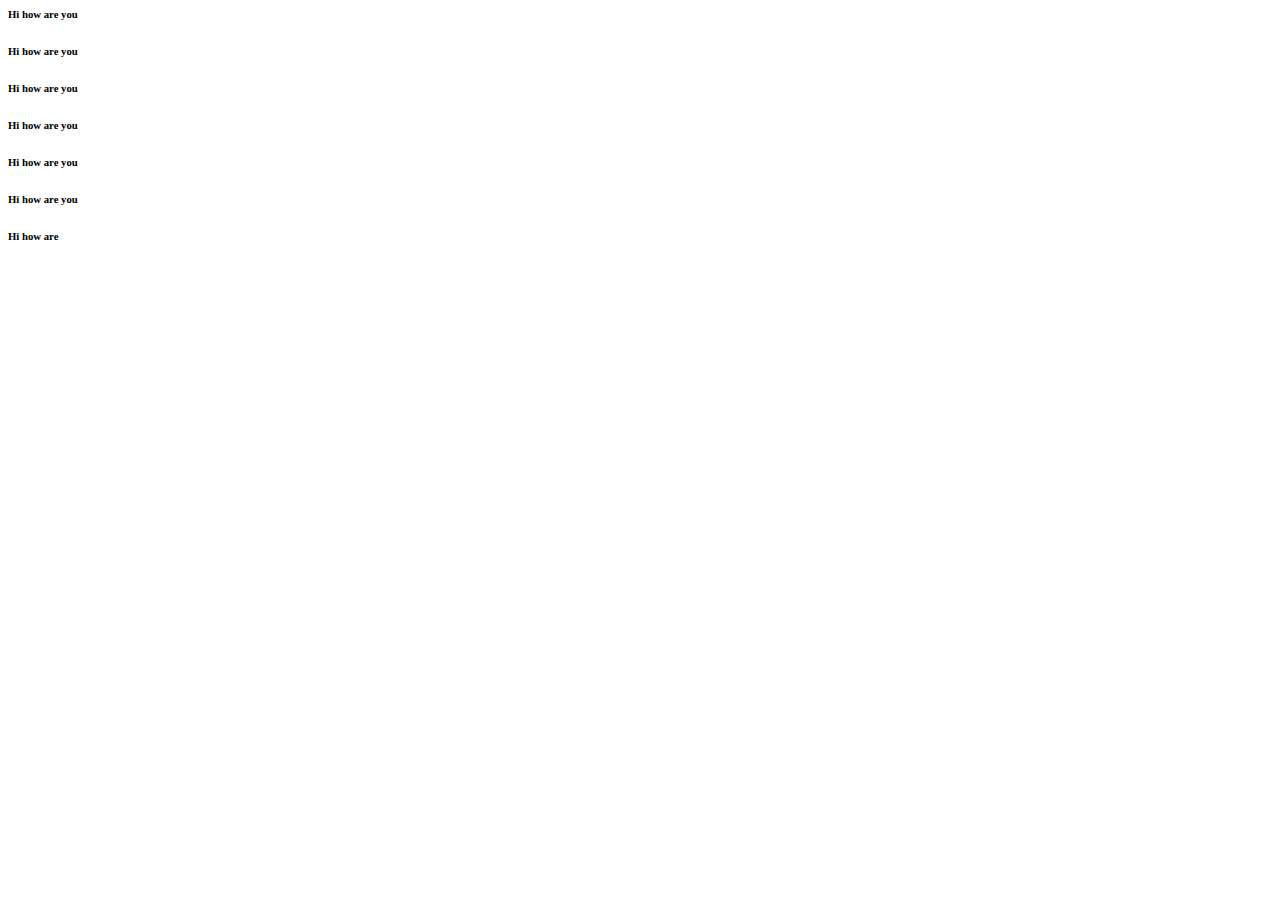
<file: index.html>
<!DOCTYPE>
<HTML>
<BODY>
	<H6> Hi how are you</H6>
	<H6> Hi how are you</H6>
	<H6> Hi how are you</H6>
	<H6> Hi how are you</H6>
	<H6> Hi how are you</H6>
	<H6> Hi how are you</H6>
	<H6> Hi how are</H6>
</BODY>
</HTML>
</file>
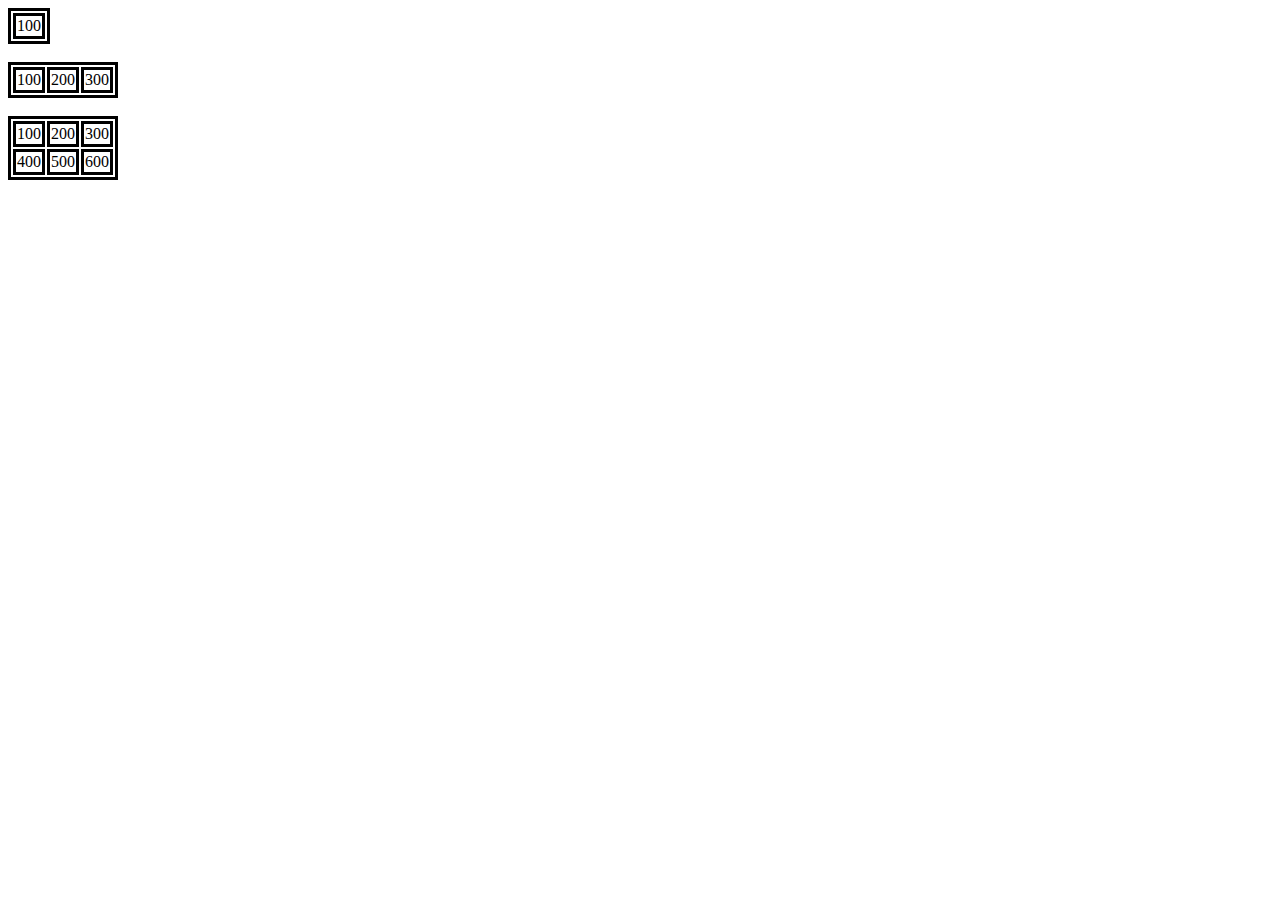
<file: 3.html>
<!DOCTYPE HTML>
<HTML>
<HEAD>
	<STYLE>
		TABLE, TR, TD{
					border: 3px solid;
			}
	</STYLE>
</HEAD>
<BODY>
	<TABLE>
		<TR>
			<TD>100</TD>
		</TR>
	</TABLE>
	</br>
	<TABLE>
		<TR>
			<TD>100</TD>
			<TD>200</TD>
			<TD>300</TD>
		</TR>
	</TABLE>
	</br>
	<TABLE>
		<TR>
			<TD>100</TD>
			<TD>200</TD>
			<TD>300</TD>
		</TR>
		<TR>
			<TD>400</TD>
			<TD>500</TD>
			<TD>600</TD>
	</TABLE>
	</br>
</BODY>
<HTML>
</file>
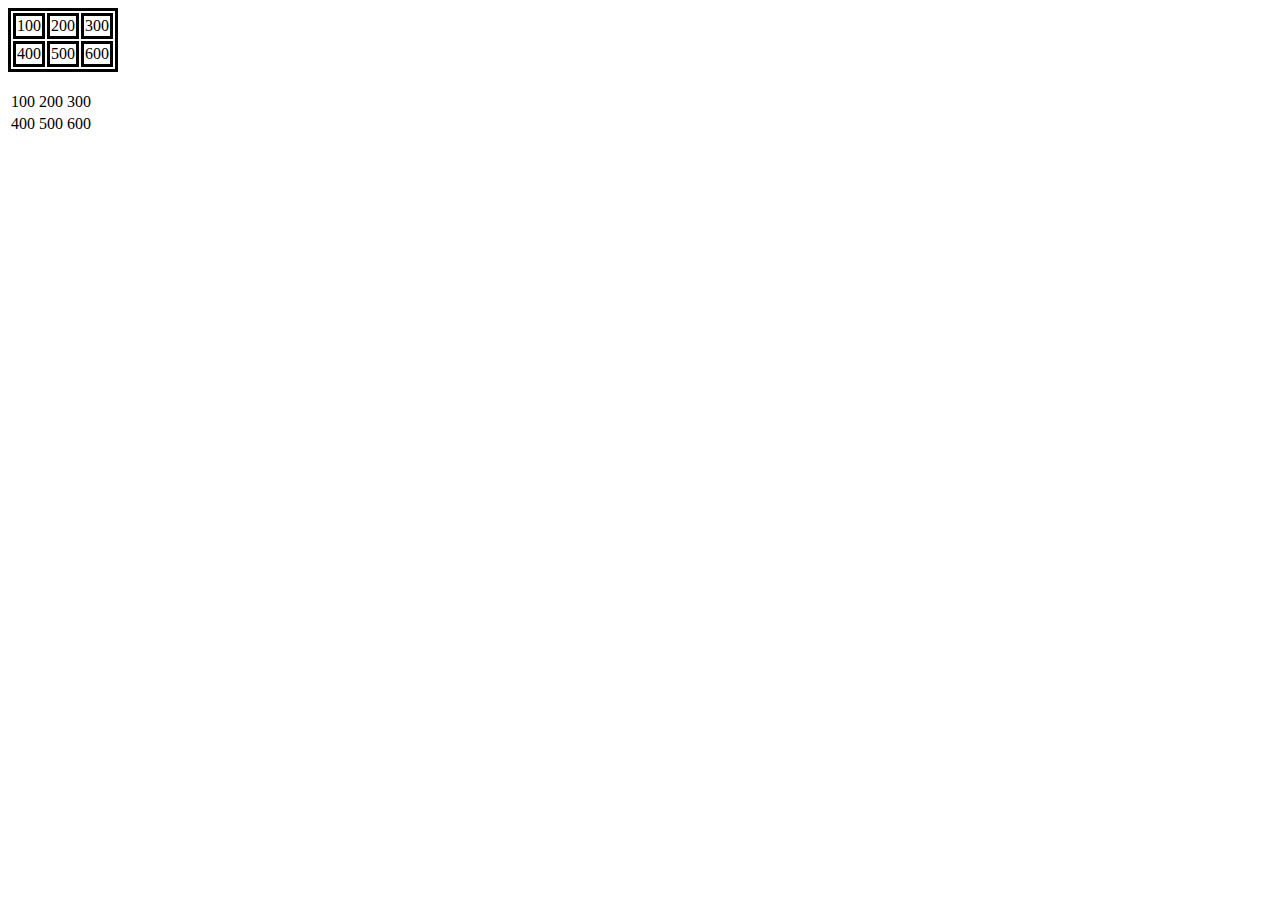
<file: 4.html>
<!DOCTYPE HTML>
<HTML>
<HEAD>
</HEAD>
<BODY>
	<TABLE style="border: 3px solid black">
		<TR>
			<TD style="border: 3px solid black">100</TD>
			<TD style="border: 3px solid black">200</TD>
			<TD style="border: 3px solid black">300</TD>
		</TR>
		<TR>
			<TD style="border: 3px solid black">400</TD>
			<TD style="border: 3px solid black">500</TD>
			<TD style="border: 3px solid black">600</TD>
	</TABLE>
	</br>
	<TABLE>
		<TR>
			<TD>100</TD>
			<TD>200</TD>
			<TD>300</TD>
		</TR>
		<TR>
			<TD>400</TD>
			<TD>500</TD>
			<TD>600</TD>
	</TABLE>
	</br>
</BODY>
<HTML>
</file>
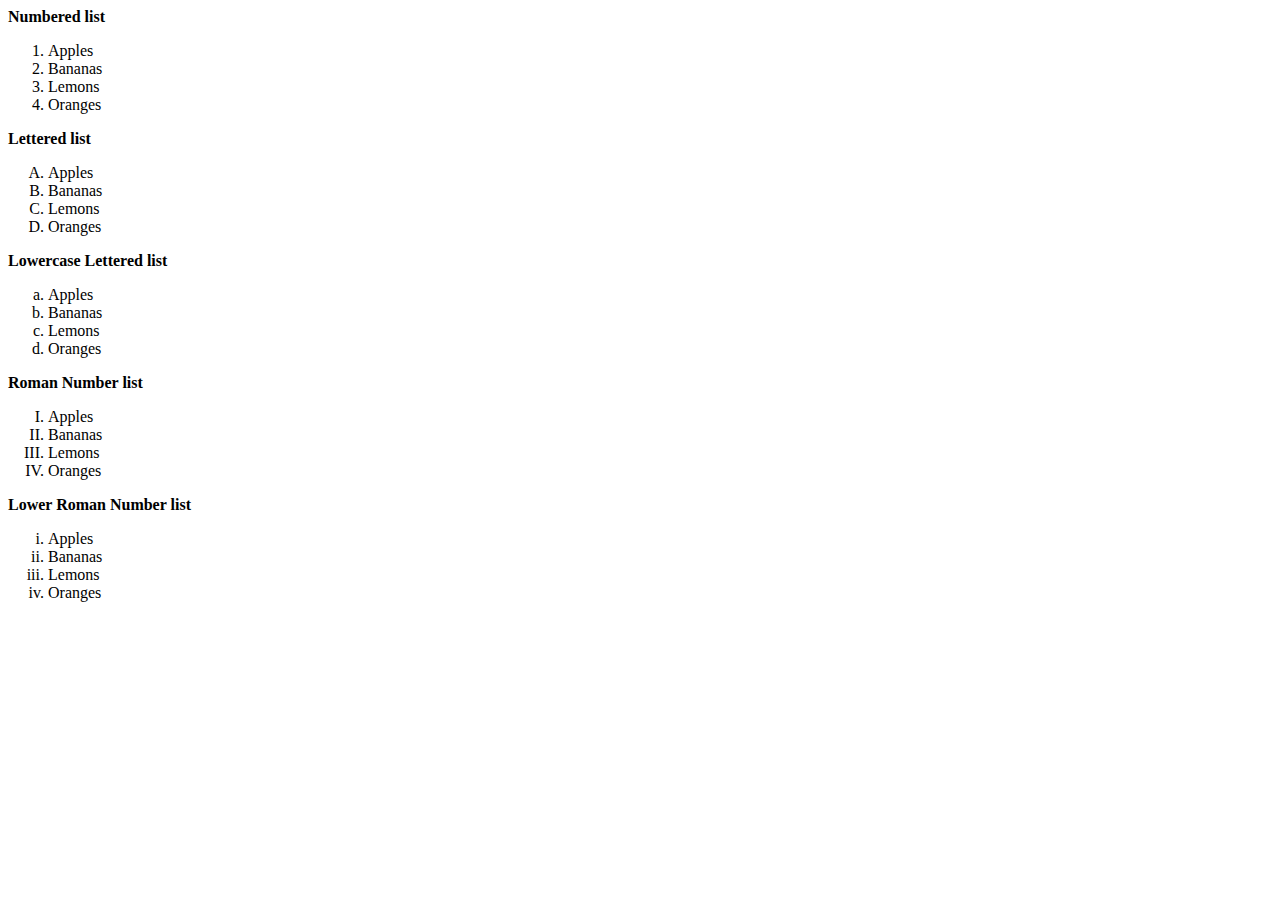
<file: 5.html>
<!DOCTYPE HTML>
<HTML>
<HEAD>
</HEAD>
<BODY>
	<b>Numbered list</b>
	<ol>
		<li>Apples</li>
		<li>Bananas</li>
		<li>Lemons</li>
		<li>Oranges</li>
	</ol>
	<b>Lettered list</b>
	<ol type="A">
		<li>Apples</li>
		<li>Bananas</li>
		<li>Lemons</li>
		<li>Oranges</li>
	</ol>
	<b>Lowercase Lettered list</b>
	<ol type="a">
		<li>Apples</li>
		<li>Bananas</li>
		<li>Lemons</li>
		<li>Oranges</li>
	</ol>
	<b>Roman Number list</b>
	<ol type="I">
		<li>Apples</li>
		<li>Bananas</li>
		<li>Lemons</li>
		<li>Oranges</li>
	</ol>
	<b>Lower Roman Number list</b>
	<ol type="i">
		<li>Apples</li>
		<li>Bananas</li>
		<li>Lemons</li>
		<li>Oranges</li>
	</ol>
</BODY>
</HTML>
</file>
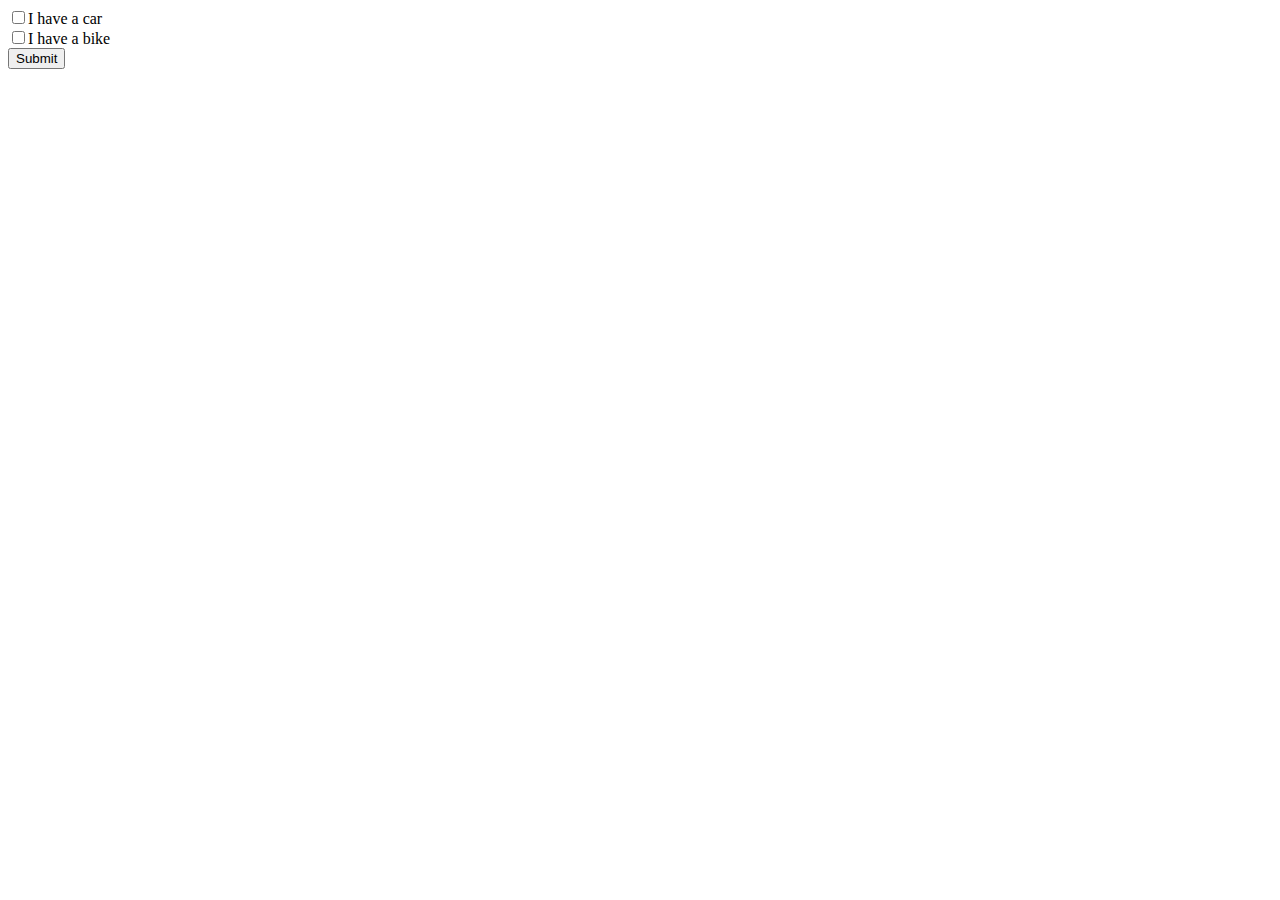
<file: 7.html>
<!DOCTYPE HTML>
<HTML>
<HEAD>
</HEAD>
<BODY>
	<form>
	<input type= "checkbox" name="car" value="car">I have a car<br>
	<input type= "checkbox" name="bike" value="bike">I have a bike<br>
	<input type= "submit" value="Submit">
	</form>
</BODY>
</HTML>
</file>
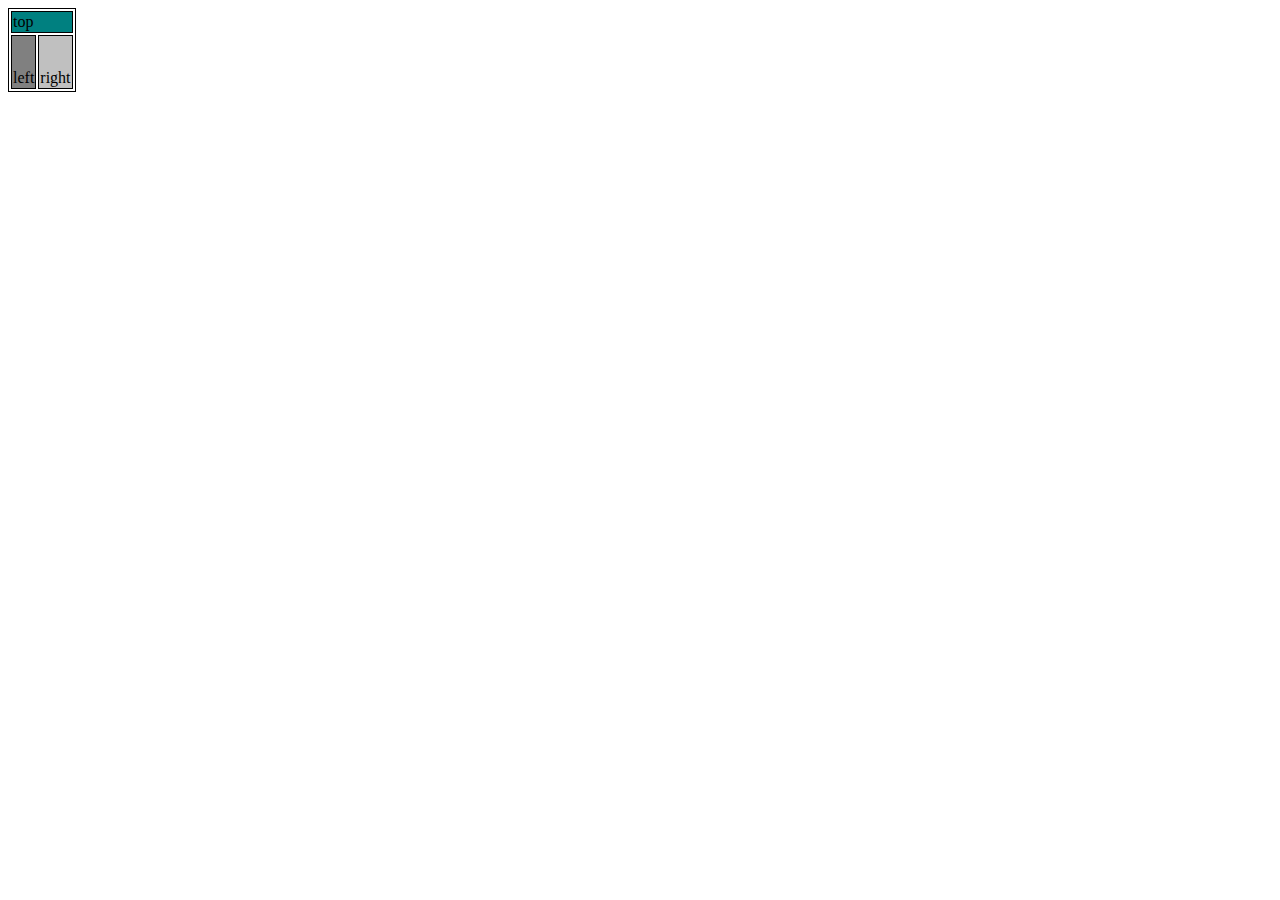
<file: 8.html>
<!DOCTYPE HTML>
<HTML>
<HEAD>
	<STYLE>
		TABLE, TR, TD{
					border: 1px solid;
					cellpadding: 100px;
			}
	</STYLE>
</HEAD>
<BODY>
	<TABLE>
		<TR>
			<TD colspan="2" bgcolor="teal">top</TD>
		</TR>
		<TR>
			<TD rowspan="2" bgcolor="grey" height="50" valign="bottom">left</TD>
			<TD rowspan="2" bgcolor="silver" height="50" valign="bottom">right</TD>
		</TR>
		<TR>
		</TR>
	</TABLE>
</BODY>
<HTML>
</file>
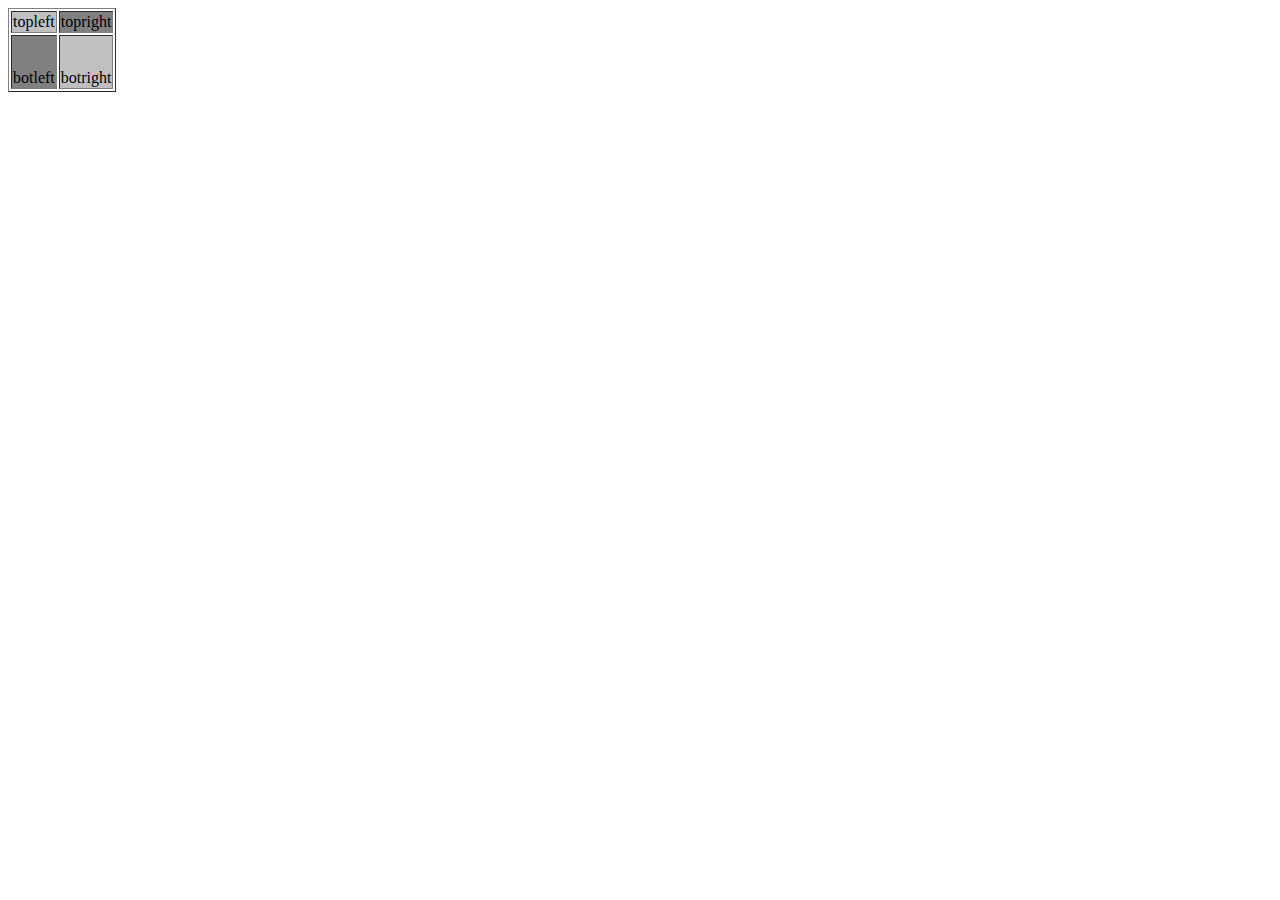
<file: 9.html>
<!DOCTYPE HTML>
<HTML>
<HEAD>
</HEAD>
<BODY>
	<TABLE border="1">
		<TR>
			<TD bgcolor="silver">topleft</TD>
			<TD bgcolor="grey">topright</TD>
		</TR>
		<TR>
			<TD rowspan="2" bgcolor="grey" height="50" valign="bottom">botleft</TD>
			<TD rowspan="2" bgcolor="silver" height="50" valign="bottom">botright</TD>
		</TR>
		<TR>
		</TD>
		</TD>
		</TR>
	</TABLE>
</BODY>
<HTML>
</file>
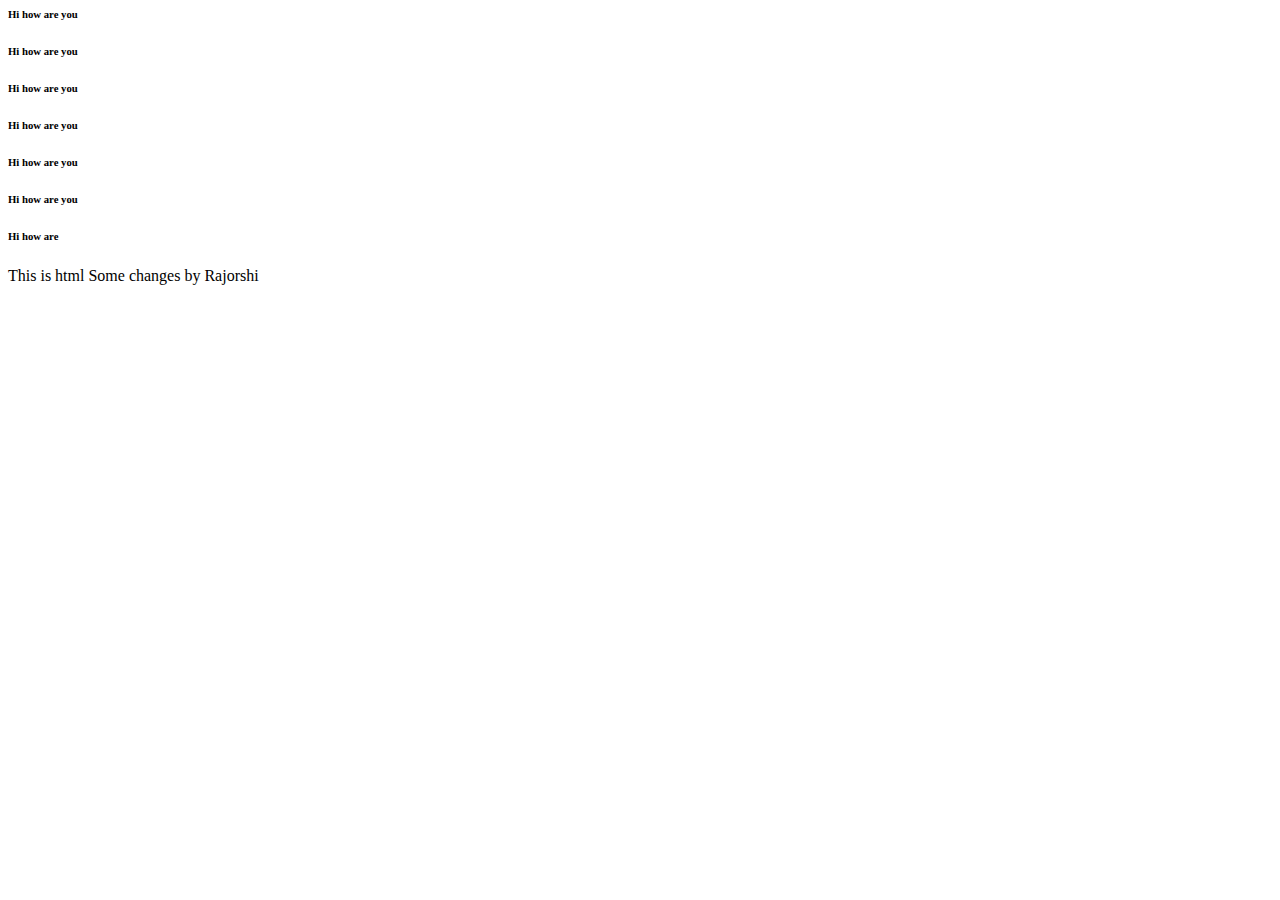
<file: hello.html>
<!DOCTYPE>
<HTML>
<BODY>
	<H6> Hi how are you</H6>
	<H6> Hi how are you</H6>
	<H6> Hi how are you</H6>
	<H6> Hi how are you</H6>
	<H6> Hi how are you</H6>
	<H6> Hi how are you</H6>
	<H6> Hi how are</H6>
</BODY>
</HTML>
This is html
Some changes by Rajorshi
</file>
